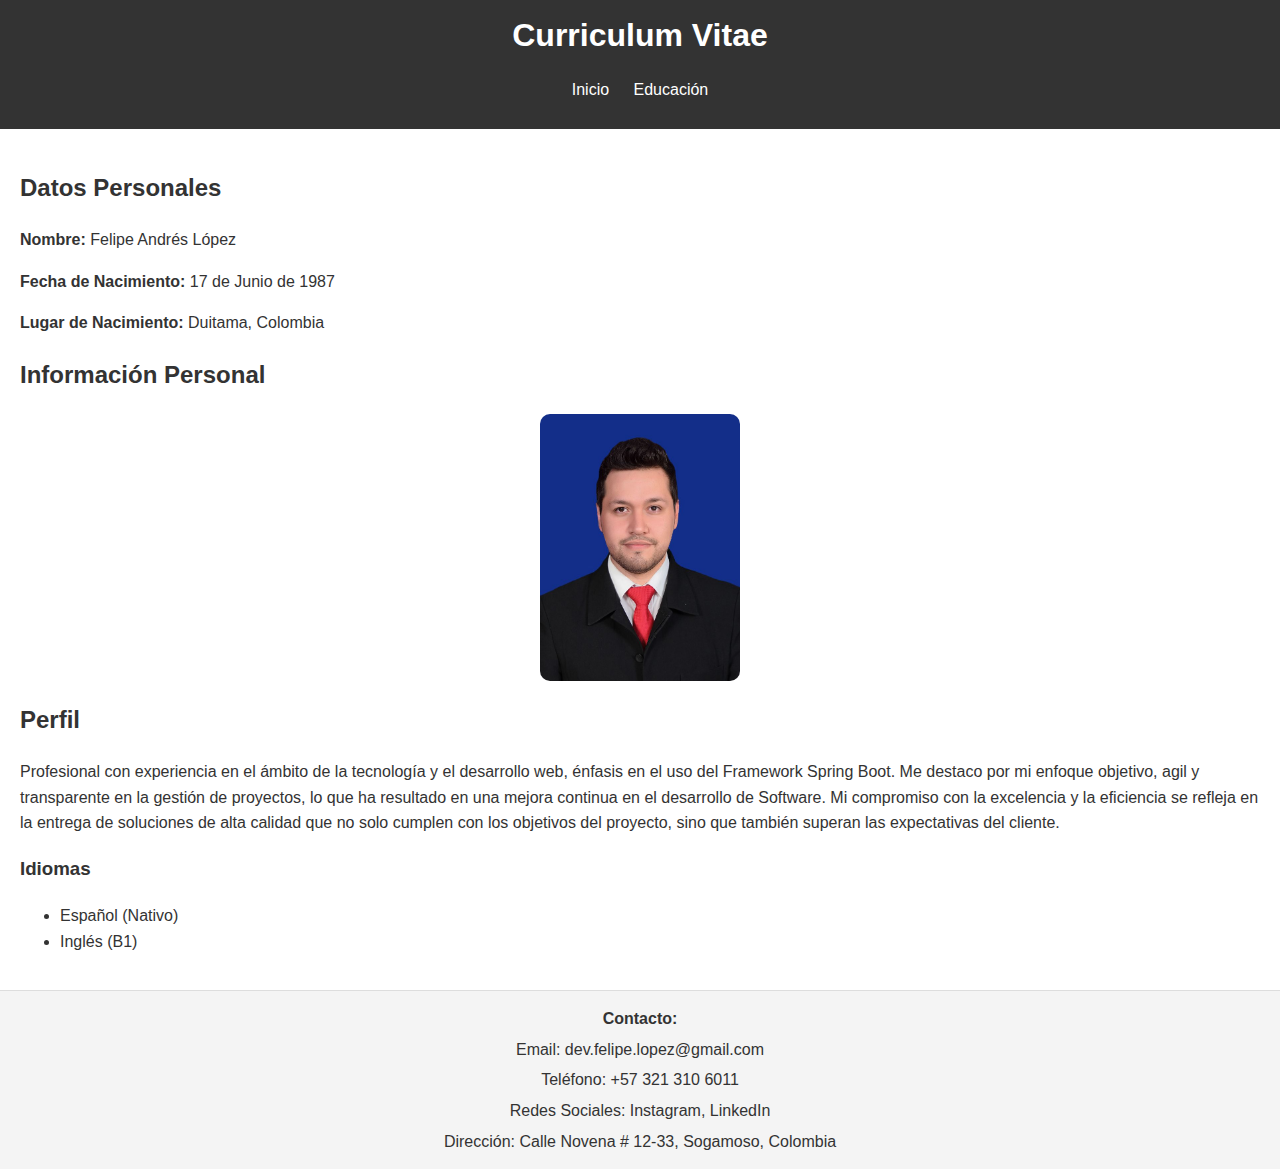
<file: index.html>
<!DOCTYPE html>
<html lang="en">
<head>
    <meta charset="UTF-8">
    <meta name="viewport" content="width=device-width, initial-scale=1.0">
    <title>Curriculum Vitae</title>
    <link rel="stylesheet" href="styles.css">
</head>
<body>
    <header>
        <h1>Curriculum Vitae</h1>
        <nav>
            <ul>
                <li><a href="index.html">Inicio</a></li>
                <li><a href="educacion.html">Educación</a></li>
            </ul>
        </nav>
    </header>

    <main>
        <section>
            <h2>Datos Personales</h2>
            <p><strong>Nombre:</strong> Felipe Andrés López</p>
            <p><strong>Fecha de Nacimiento:</strong> 17 de Junio de 1987</p>
            <p><strong>Lugar de Nacimiento:</strong> Duitama, Colombia</p>
        </section>

        <section>
            <h2>Información Personal</h2>
            <img src="img/foto.jpg" alt="Felipe López" class="profile-photo">
        </section>

        <section>
            <h2>Perfil</h2>
            <p>
                Profesional con experiencia en el ámbito de la tecnología y el desarrollo web, énfasis en el uso del Framework Spring Boot.
                Me destaco por mi enfoque objetivo, agil y transparente en la gestión de proyectos, lo que ha resultado en una mejora
                continua en el desarrollo de Software. Mi compromiso con la excelencia y la eficiencia se refleja en la entrega de soluciones
                de alta calidad que no solo cumplen con los objetivos del proyecto, sino que también superan las expectativas del cliente.
            </p>

            <h3>Idiomas</h3>
            <ul>
                <li>Español (Nativo)</li>
                <li>Inglés (B1)</li>
                
            </ul>
        </section>
    </main>

    <footer>
        <p><strong>Contacto:</strong></p>
        <p>Email: dev.felipe.lopez@gmail.com</p>
        <p>Teléfono: +57 321 310 6011</p>
        <p>Redes Sociales: <a href="https://instagram.com/felipetresesenta">Instagram</a>, <a href="https://linkedin.com/in/felipealopez">LinkedIn</a></p>
        <p>Dirección: Calle Novena # 12-33, Sogamoso, Colombia</p>
    </footer>
    
</body>
</html>
</file>
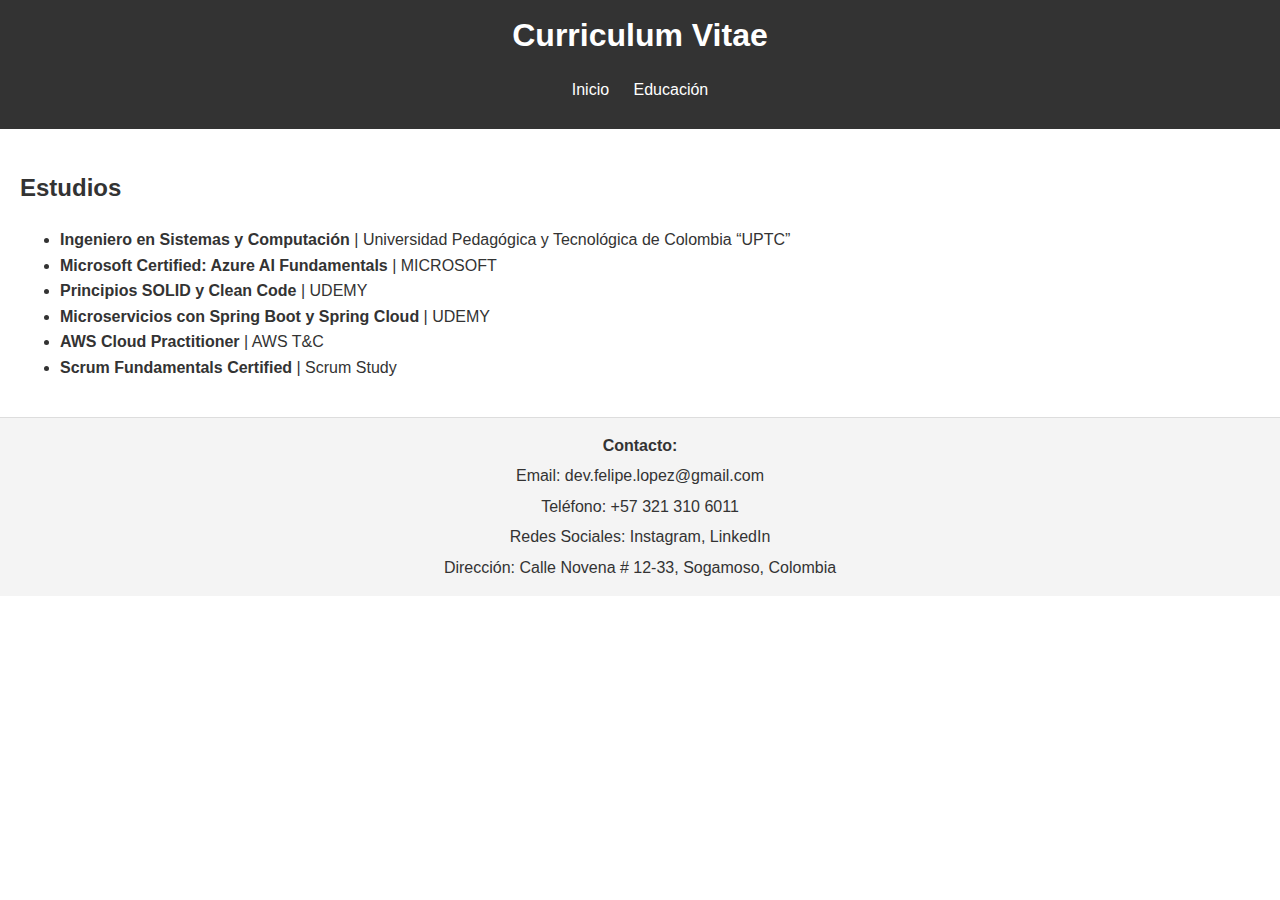
<file: educacion.html>
<!DOCTYPE html>
<html lang="es">
<head>
    <meta charset="UTF-8">
    <meta name="viewport" content="width=device-width, initial-scale=1.0">
    <title>Educación</title>
    <link rel="stylesheet" href="styles.css">
</head>
<body>
    <header>
        <h1>Curriculum Vitae</h1>
        <nav>
            <ul>
                <li><a href="index.html">Inicio</a></li>
                <li><a href="educacion.html">Educación</a></li>
            </ul>
        </nav>
    </header>

    <main>
        <section>
            <h2>Estudios</h2>
            <ul>
                <li><strong>Ingeniero en Sistemas y Computación</strong> | Universidad Pedagógica y Tecnológica de Colombia “UPTC”</li>
                <li><strong>Microsoft Certified: Azure AI Fundamentals</strong> | MICROSOFT</li>
                <li><strong>Principios SOLID y Clean Code</strong> | UDEMY</li>
                <li><strong>Microservicios con Spring Boot y Spring Cloud</strong> | UDEMY</li>
                <li><strong>AWS Cloud Practitioner</strong> | AWS T&C</li>
                <li><strong>Scrum Fundamentals Certified</strong> | Scrum Study</li>
            </ul>
        </section>
    </main>

    <footer>
        <p><strong>Contacto:</strong></p>
        <p>Email: dev.felipe.lopez@gmail.com</p>
        <p>Teléfono: +57 321 310 6011</p>
        <p>Redes Sociales: <a href="https://instagram.com/felipetresesenta">Instagram</a>, <a href="https://linkedin.com/in/felipealopez">LinkedIn</a></p>
        <p>Dirección: Calle Novena # 12-33, Sogamoso, Colombia</p>
    </footer>
</body>
</html>
</file>
<file: styles.css>
/* Estilos generales */
body {
    font-family: Arial, sans-serif;
    line-height: 1.6;
    margin: 0;
    padding: 0;
    color: #333;
}

header {
    background: #333;
    color: #fff;
    padding: 10px 0;
    text-align: center;
}

header h1 {
    margin: 0;
}

nav ul {
    list-style: none;
    padding: 0;
}

nav ul li {
    display: inline;
    margin: 0 10px;
}

nav ul li a {
    color: #fff;
    text-decoration: none;
}

main {
    padding: 20px;
}

h2 {
    color: #333;
}

.profile-photo {
    max-width: 200px;
    height: auto;
    border-radius: 10px;
    display: block;
    margin: 20px auto;
}

footer {
    background: #f4f4f4;
    padding: 10px;
    text-align: center;
    border-top: 1px solid #ddd;
}

footer p {
    margin: 5px 0;
}

footer a {
    color: #333;
    text-decoration: none;
}
</file>
